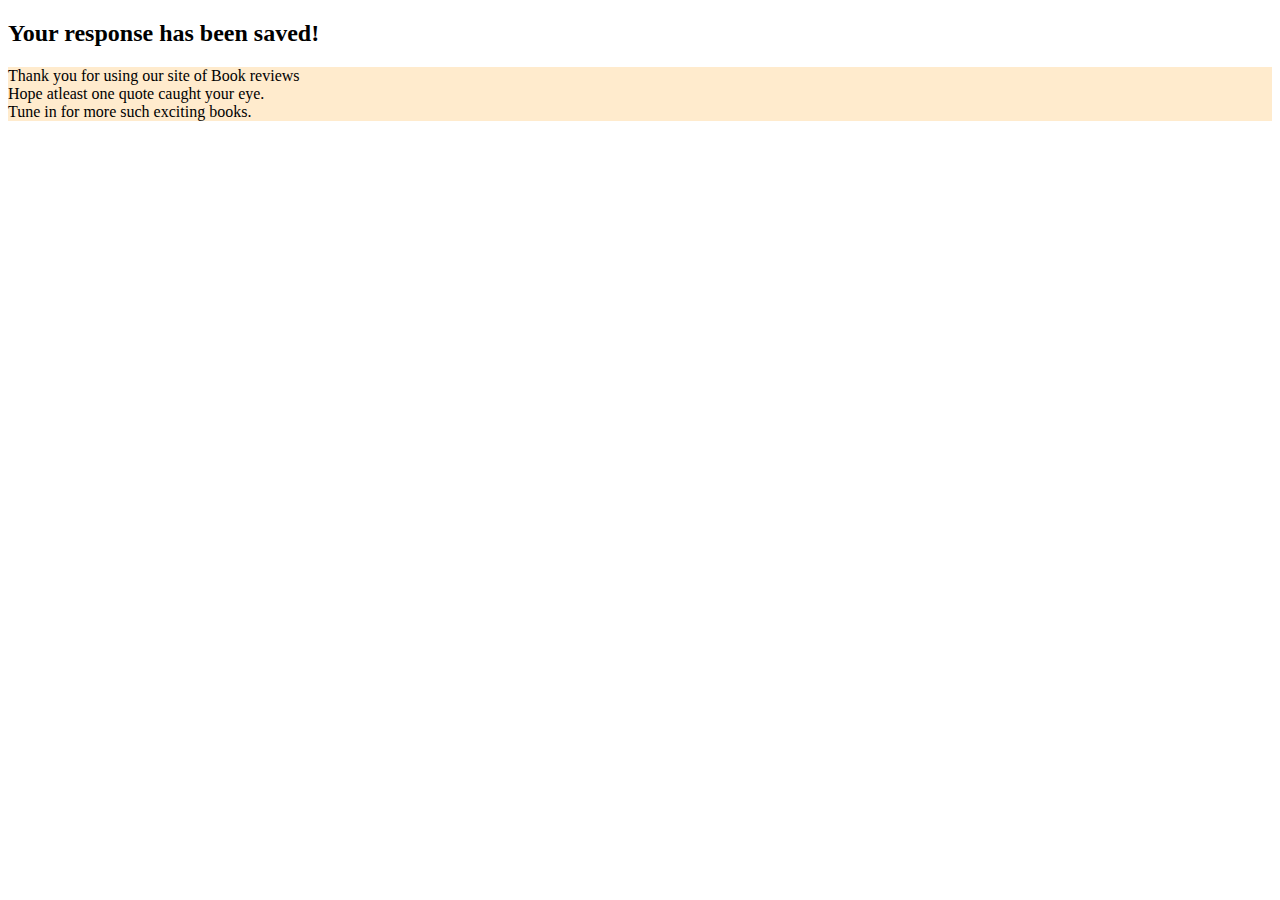
<file: input_action.html>
<!DOCTYPE html>
<html>
<head>
	<meta charset="utf-8">
	<meta name="viewport" content="width=device-width, initial-scale=1">
	<title>I/P data</title>
</head>
<body>
	<h2>Your response has been saved!</h2>
	<p align="justify" style="background-color: blanchedalmond;">
		Thank you for using our site of Book reviews<br>
		Hope atleast one quote caught your eye.<br>
		Tune in for more such exciting books.
			<p></p>
		</form>
	</p>
</body>
</html>
</file>
